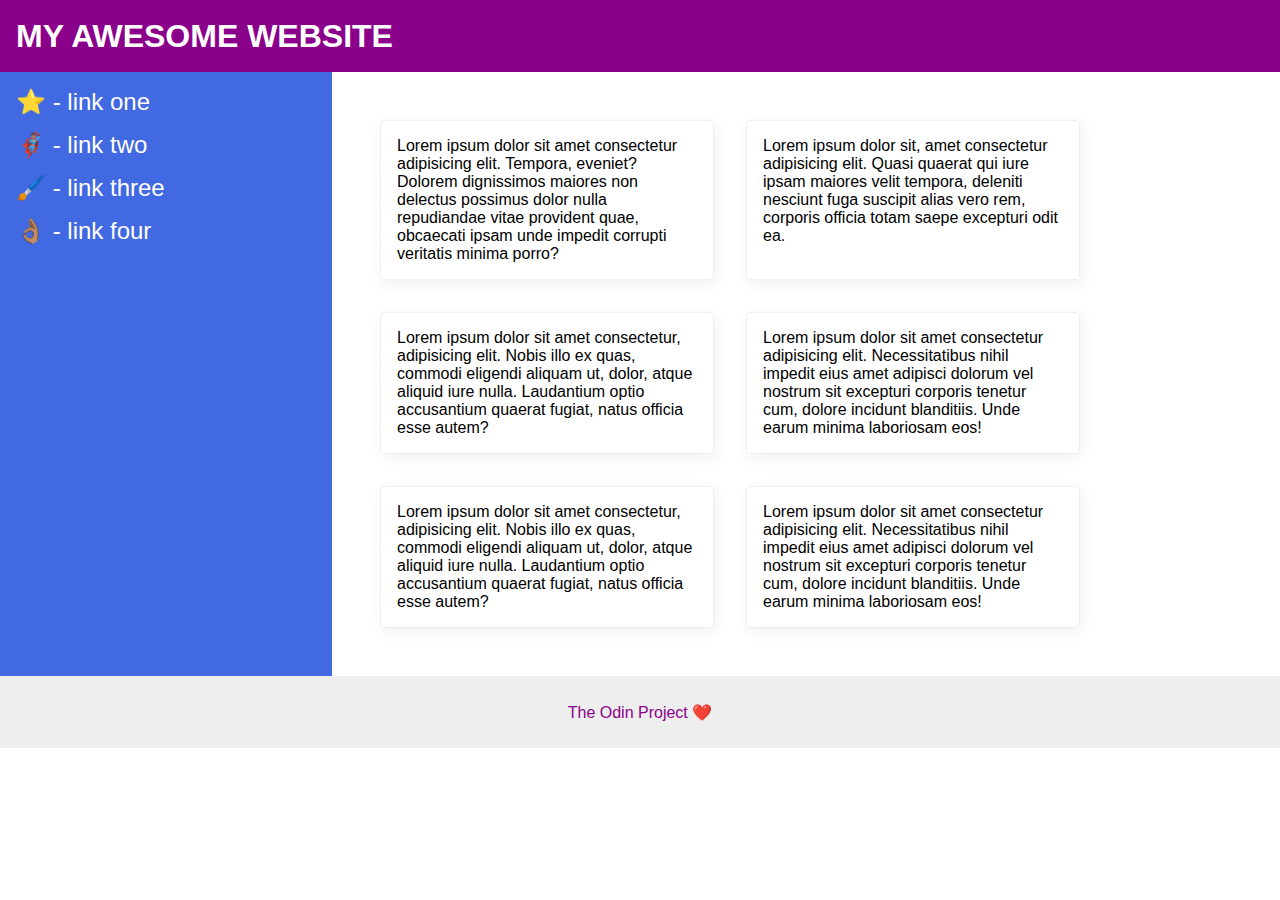
<file: flex/07-flex-layout-2/index.html>
<!DOCTYPE html>
<html lang="en">
<head>
  <meta charset="UTF-8">
  <meta http-equiv="X-UA-Compatible" content="IE=edge">
  <meta name="viewport" content="width=device-width, initial-scale=1.0">
  <title>The Holy Grail</title>
  <link rel="stylesheet" href="style.css">
</head>
<body>

<div class="container">

  <div class="header">
    MY AWESOME WEBSITE
  </div>

<div class="cardnsidebar">
  <div class="sidebar">
    <ul>
      <li><a href="google.com">⭐ - link one</a></li>
      <li><a href="google.com">🦸🏽‍♂️ - link two</a></li>
      <li><a href="google.com">🖌️ - link three</a></li>
      <li><a href="google.com">👌🏽 - link four</a></li>
    </ul>
  </div>
  
  <div class="card-container">
    <div class="card">Lorem ipsum dolor sit amet consectetur adipisicing elit. Tempora, eveniet? Dolorem dignissimos maiores non delectus possimus dolor nulla repudiandae vitae provident quae, obcaecati ipsam unde impedit corrupti veritatis minima porro?</div>
    <div class="card">Lorem ipsum dolor sit, amet consectetur adipisicing elit. Quasi quaerat qui iure ipsam maiores velit tempora, deleniti nesciunt fuga suscipit alias vero rem, corporis officia totam saepe excepturi odit ea.</div>
    <div class="card">Lorem ipsum dolor sit amet consectetur, adipisicing elit. Nobis illo ex quas, commodi eligendi aliquam ut, dolor, atque aliquid iure nulla. Laudantium optio accusantium quaerat fugiat, natus officia esse autem?</div>
    <div class="card">Lorem ipsum dolor sit amet consectetur adipisicing elit. Necessitatibus nihil impedit eius amet adipisci dolorum vel nostrum sit excepturi corporis tenetur cum, dolore incidunt blanditiis. Unde earum minima laboriosam eos!</div>
    <div class="card">Lorem ipsum dolor sit amet consectetur, adipisicing elit. Nobis illo ex quas, commodi eligendi aliquam ut, dolor, atque aliquid iure nulla. Laudantium optio accusantium quaerat fugiat, natus officia esse autem?</div>
    <div class="card">Lorem ipsum dolor sit amet consectetur adipisicing elit. Necessitatibus nihil impedit eius amet adipisci dolorum vel nostrum sit excepturi corporis tenetur cum, dolore incidunt blanditiis. Unde earum minima laboriosam eos!</div>
  </div>
</div>
  
  <div class="footer">
    The Odin Project ❤️
   </div>
</div>

</body>
</html>
</file>
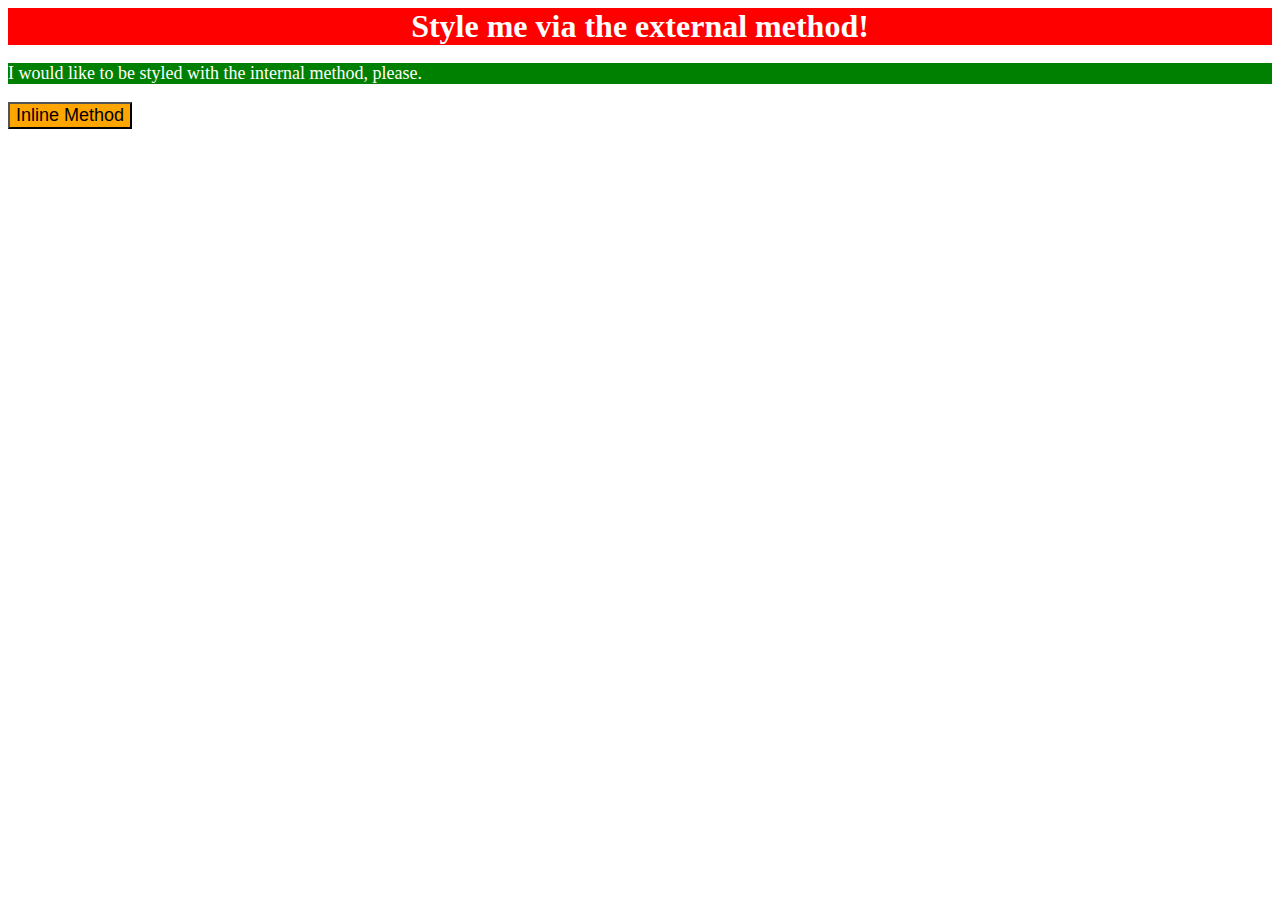
<file: foundations/01-css-methods/index.html>
<!DOCTYPE html>
<html lang="en">
<head>
  <meta charset="UTF-8">
  <meta http-equiv="X-UA-Compatible" content="IE=edge">
  <meta name="viewport" content="width=device-width, initial-scale=1.0">
  <title>Methods for Adding CSS</title>
  <link rel="stylesheet" href="styles.css">

<style>
    p {
      color: white;
      background-color: green;
      font-size: 18px;
    }
  </style>
</head>
<body>
  <div>Style me via the external method!</div>
  <p>I would like to be styled with the internal method, please.</p>
  <button style="background-color: orange; font-size: 18px;">Inline Method</button style>
</body>
</html>
</file>
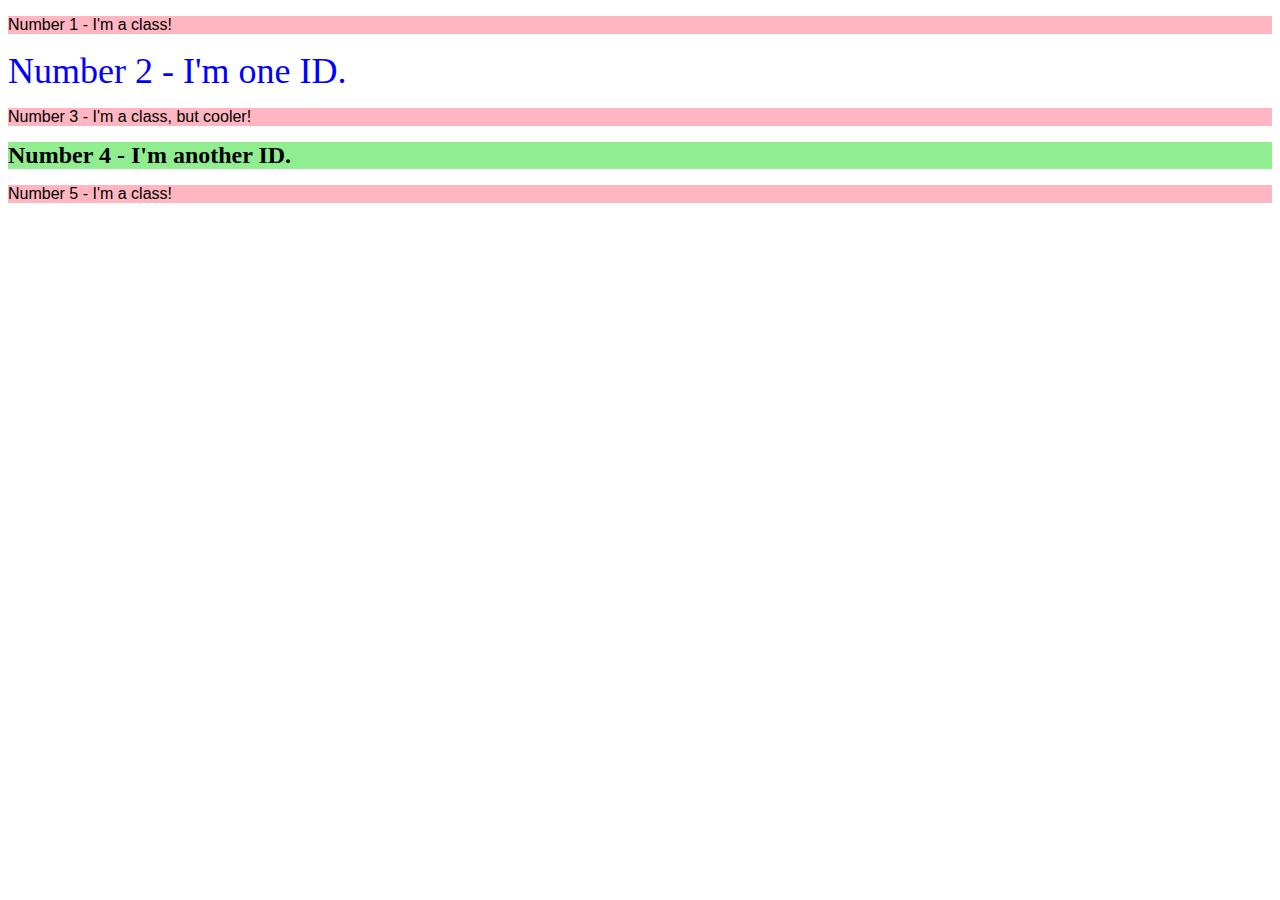
<file: foundations/02-class-id-selectors/index.html>
<!DOCTYPE html>
<html lang="en">
<head>
  <meta charset="UTF-8">
  <meta http-equiv="X-UA-Compatible" content="IE=edge">
  <meta name="viewport" content="width=device-width, initial-scale=1.0">
  <title>Class and ID Selectors</title>
  <link rel="stylesheet" href="style.css">
</head>
<body>
  <p class="odd">Number 1 - I'm a class!</p>
  <div id="blue-text">
    Number 2 - I'm one ID.
  </div>
  <p class="odd very-odd">
    Number 3 - I'm a class, but cooler!
  </p>
  <div id="light-green">
    Number 4 - I'm another ID.
  </div>
  <p class="odd">Number 5 - I'm a class!</p>
</body>
</html>
</file>
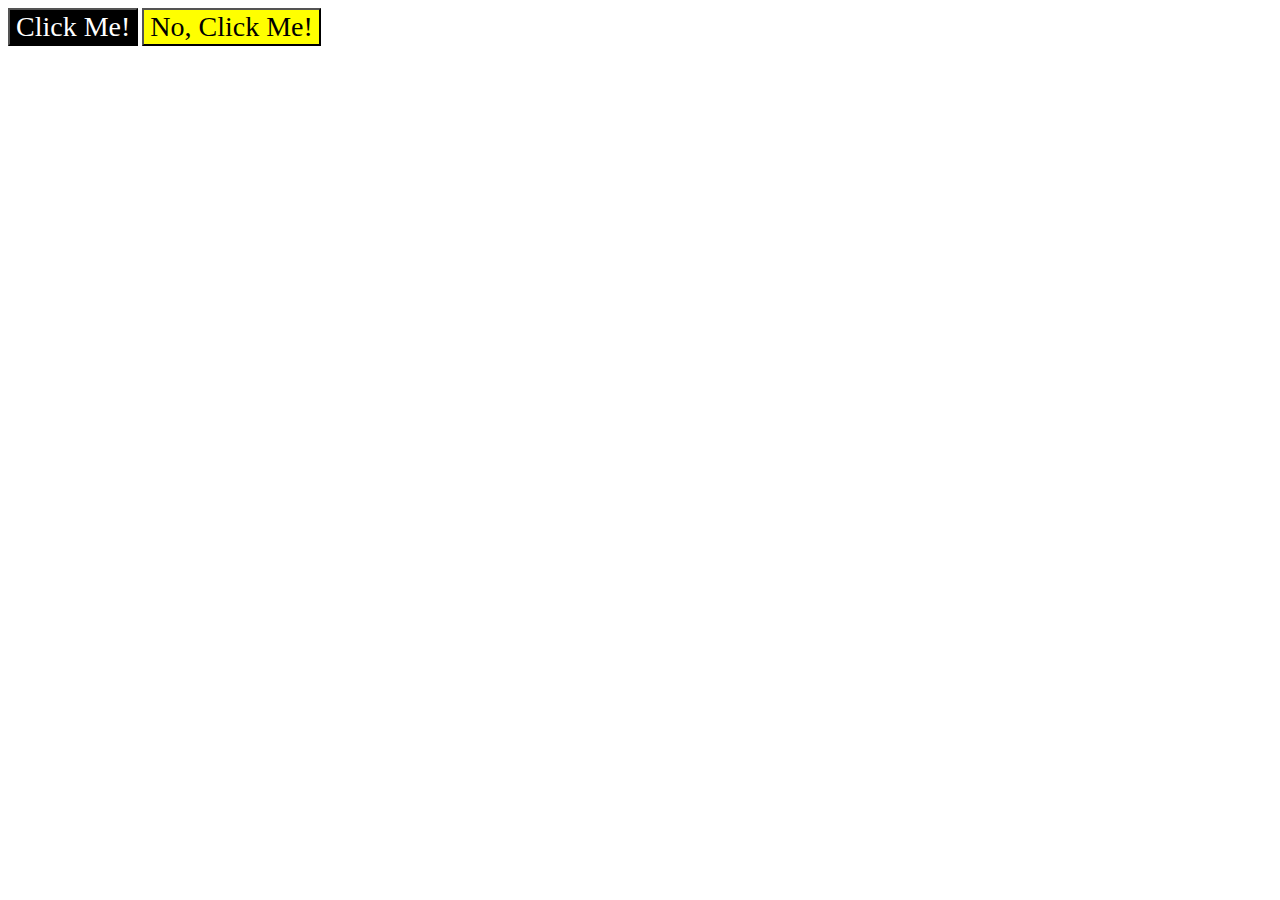
<file: foundations/03-grouping-selectors/index.html>
<!DOCTYPE html>
<html lang="en">
<head>
  <meta charset="UTF-8">
  <meta http-equiv="X-UA-Compatible" content="IE=edge">
  <meta name="viewport" content="width=device-width, initial-scale=1.0">
  <title>Grouping Selectors</title>
  <link rel="stylesheet" href="style.css">
</head>
<body>
  <button class="black">Click Me!</button>
  <button class="yellow">No, Click Me!</button>
</body>
</html>
</file>
<file: flex/07-flex-layout-2/style.css>
body {
  font-family: -apple-system, BlinkMacSystemFont, 'Segoe UI', Roboto, Oxygen, Ubuntu, Cantarell, 'Open Sans', 'Helvetica Neue', sans-serif;
  margin: 0;
  min-height: 100vh;
}

.container {
  display: flex;
  flex-direction: column;
}

.header {
  height: 72px;
  background: darkmagenta;
  color: white;

  display: flex;
  align-items: center;
  font-size: 32px;
  font-weight: 900;
  margin: 0;
  padding-left: 16px;
}

.cardnsidebar {
  display: flex;
}

.sidebar {
  width: 300px;
  background: royalblue;

  display: flex;
  flex-shrink: 0;
  padding: 16px;
  margin: 0;
}

.card-container {
  display: flex;
  flex-wrap: wrap;
  padding: 32px;

}

.card {
  border: 1px solid #eee;
  box-shadow: 2px 4px 16px rgba(0,0,0,.06);
  border-radius: 4px;

  padding: 16px;
  margin: 16px;
  width: 300px;
}

.footer {
  height: 72px;
  background: #eee;
  color: darkmagenta;
  
  display: flex;
  flex-direction: row;
  align-items: center;
  justify-content: center;
}



ul {
  list-style-type: none;
  display: flex;
  flex-direction: column;
  gap: 15px;
  margin: 0;
  padding: 0;
}

a {
  text-decoration: none;
  color: white;
  font-size: 24px;
}
</file>
<file: foundations/01-css-methods/styles.css>
div {
background-color: red;
color:white;
font-size: 32px;
text-align: center;
font-weight: bold;
}
</file>
<file: foundations/02-class-id-selectors/style.css>
.odd {
    background-color: #ffb6c1;
    font-family: Verdana, sans-serif;
}

#blue-text {
    color: #0000ff;
    font-size: 36px;
}

.odd very-odd {
    font-size: 24px;
}

#light-green {
    background-color: #90ee90;
    font-size: 24px;
    font-weight: bold;
}
</file>
<file: foundations/03-grouping-selectors/style.css>
.black,
.yellow {
    font-size: 28px;
    font-family: 'Times New Roman', Helvetica, sans-serif;
}

.black {
    background-color: black;
    color: white;
}

.yellow {
    background-color: yellow;
}
</file>
